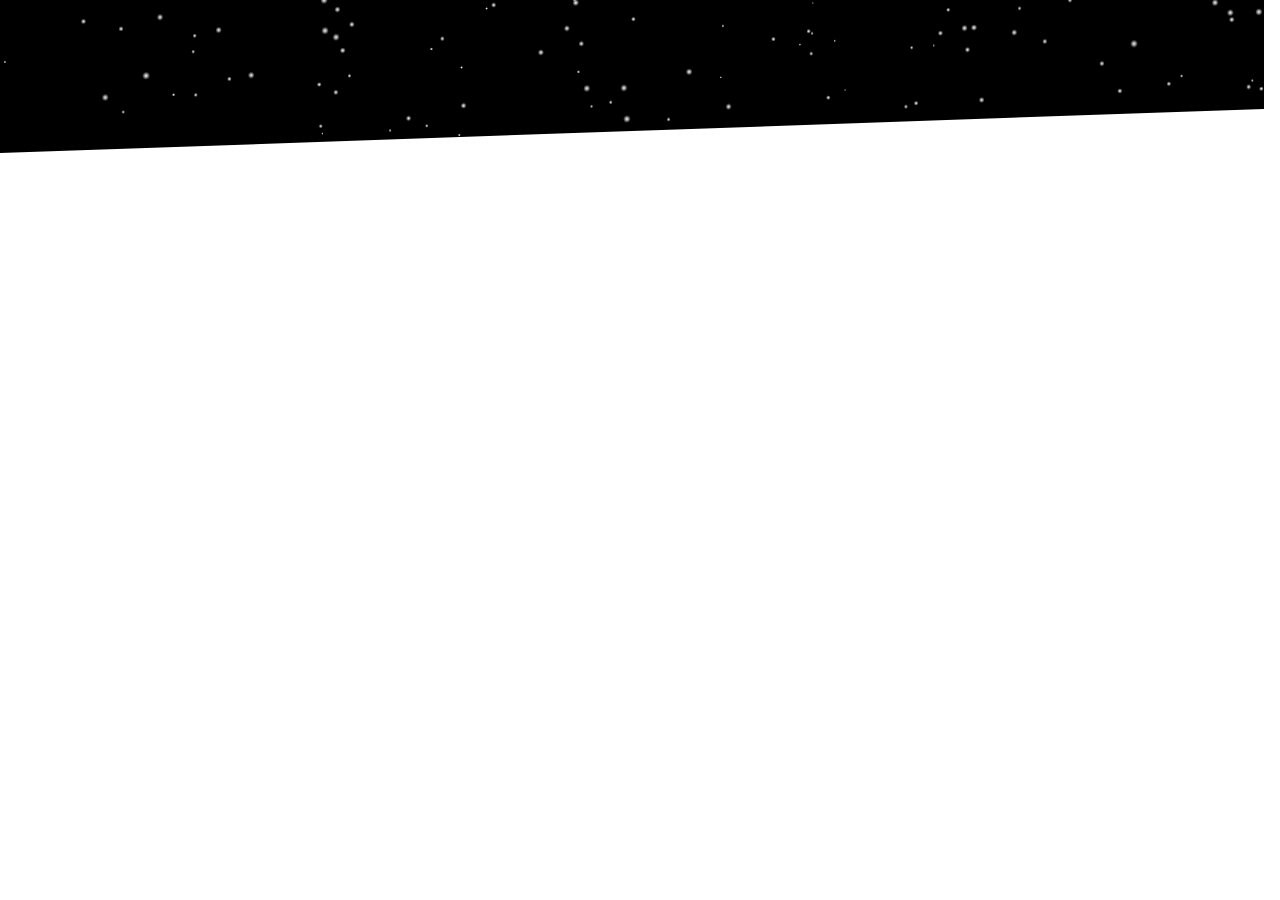
<file: ujicoba.html>
<!DOCTYPE html>
<html lang="en">

<head>
    <meta charset="UTF-8">
    <meta name="viewport" content="width=device-width, initial-scale=1.0">
    <title>Document</title>
    <style>
        .header{
            width: 100%;
            height: 100%;
        }
    </style>
</head>

<body>
    <div class="header finisher-header"></div>
    <script src="finisher-header.es5.min.js"></script>
    <script type="text/javascript">
        new FinisherHeader({
            "count": 100,
            "size": {
                "min": 2,
                "max": 8,
                "pulse": 0
            },
            "speed": {
                "x": {
                    "min": 0,
                    "max": 0.4
                },
                "y": {
                    "min": 0,
                    "max": 0.6
                }
            },
            "colors": {
                "background": "#000000",
                "particles": [
                    "#ffffff"
                ]
            },
            "blending": "overlay",
            "opacity": {
                "center": 1,
                "edge": 0
            },
            "skew": -2,
            "shapes": [
                "c"
            ]
        });
    </script>
</body>

</html>
</file>
